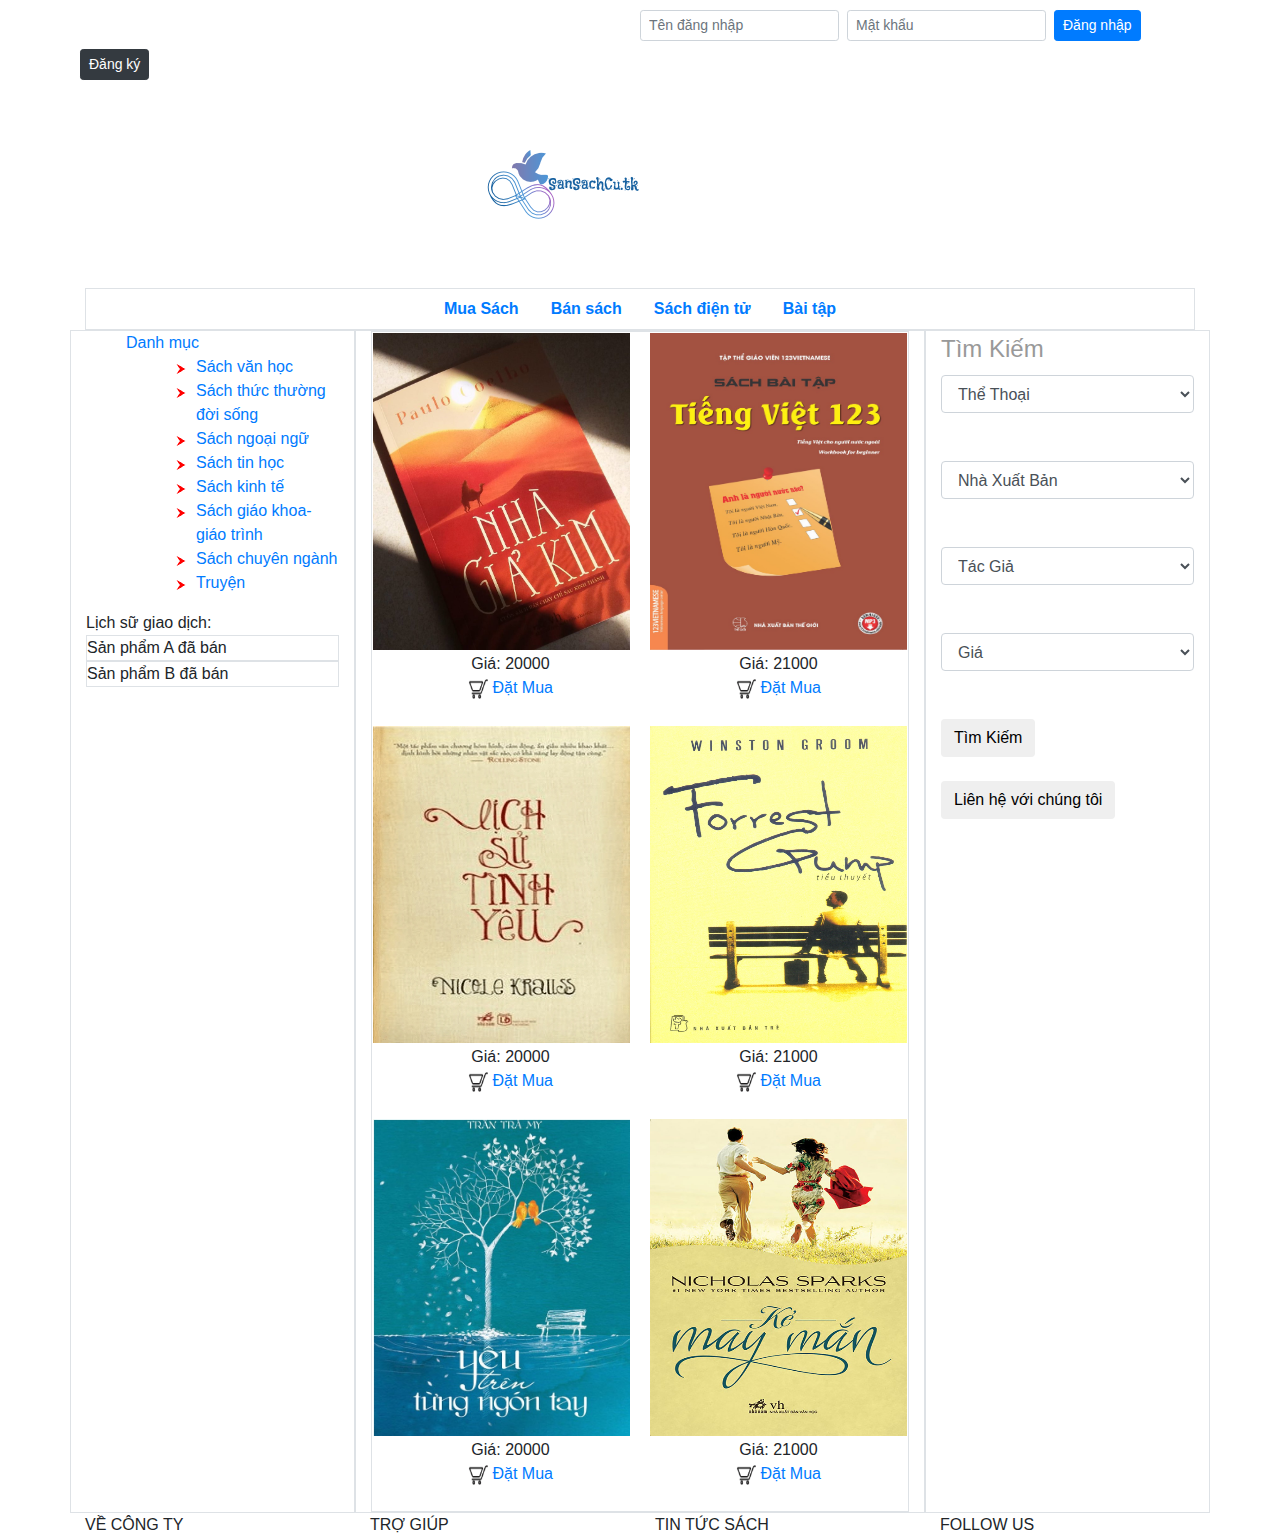
<file: TMDT/index.html>
<!doctype html>
<html><!-- InstanceBegin template="/Templates/index.dwt" codeOutsideHTMLIsLocked="false" -->
<head>
<meta charset="utf-8">
<!-- InstanceBeginEditable name="title" -->
<title>Mua sách - SanSachCu.tk</title>
<!-- InstanceEndEditable -->
<!-- incluce Bootrap -->
<link rel="stylesheet" href="https://maxcdn.bootstrapcdn.com/bootstrap/4.0.0/css/bootstrap.min.css" integrity="sha384-Gn5384xqQ1aoWXA+058RXPxPg6fy4IWvTNh0E263XmFcJlSAwiGgFAW/dAiS6JXm" crossorigin="anonymous">
<script src="https://maxcdn.bootstrapcdn.com/bootstrap/4.0.0/js/bootstrap.min.js" integrity="sha384-JZR6Spejh4U02d8jOt6vLEHfe/JQGiRRSQQxSfFWpi1MquVdAyjUar5+76PVCmYl" crossorigin="anonymous"></script>
<script src="https://code.jquery.com/jquery-3.2.1.slim.min.js" integrity="sha384-KJ3o2DKtIkvYIK3UENzmM7KCkRr/rE9/Qpg6aAZGJwFDMVNA/GpGFF93hXpG5KkN" crossorigin="anonymous"></script>
<script src="https://cdnjs.cloudflare.com/ajax/libs/popper.js/1.12.9/umd/popper.min.js" integrity="sha384-ApNbgh9B+Y1QKtv3Rn7W3mgPxhU9K/ScQsAP7hUibX39j7fakFPskvXusvfa0b4Q" crossorigin="anonymous"></script>

<!-- incluce bootrap-->
<!--	mobile-->
<meta name="viewport" content="width=divice-width, inial-scale=1">
<!--	mobile-->

<link href="CSS/style.css" rel="stylesheet" type="text/css">
</head>
<body>
<div class="container">
  <div class="row" style="margin-top: 10px">
    <div class="col-sm-6 login"></div>
    <form class="form-inline">
      <input type="text" class="form-control mb-2 mr-sm-2 form-control-sm" id="username" placeholder="Tên đăng nhập">
      <div class="input-group mb-2 mr-sm-2">
        <input type="password" class="form-control form-control-sm" id="passwork" placeholder="Mật khẩu">
      </div>
      <button type="submit" class="btn btn-primary mb-2 btn-sm">Đăng nhập</button>
    </form>
    <form class="signup" action="Pages/DangKy.html" >
      <button style="margin-left: 10px;" type="submit" class="btn mb-2 btn-sm btn-dark">Đăng ký</button>
    </form>
  </div>
  <div class="row">
    <div class="col-4 justify-content-between"></div>
    <div class="col-4"><img src='images/logo.png' class="img-fluid" alt="Placeholder image"></div>
    <div class="col-4"> </div>
  </div>
  <ul class="nav justify-content-center font-weight-bold border">
    <li class="nav-item"> <a class="nav-link" href="index.html">Mua Sách</a> </li>
    <li class="nav-item"> <a class="nav-link" href="Pages/BanSach.html">Bán sách</a> </li>
    <li class="nav-item"> <a class="nav-link" href="Pages/SachDienTu.html">Sách điện tử</a> </li>
    <li class="nav-item"> <a class="nav-link" href="Pages/BaiTap.html">Bài tập</a> </li>
  </ul>
  <div class="row">
    <div class="col-3 border" >
      <div>
        <ul>
          <li><a href="#">Danh mục </a>
            <ul class="submenu">
              <li><a href="#"> Sách văn học</a></li>
              <li><a href="#"> Sách thức thường đời sống</a></li>
              <li><a href="#">Sách ngoại ngữ</a></li>
              <li><a href="#">Sách tin học</a></li>
              <li><a href="#">Sách kinh tế </a></li>
              <li><a href="#"> Sách giáo khoa- giáo trình</a></li>
              <li><a href="#"> Sách chuyên ngành</a></li>
              <li><a href="#">Truyện</a></li>
            </ul>
          </li>
        </ul>
	  </div>
		  <div class="submenu">
			  <lable>
			  Lịch sữ giao dịch:
			  </lable>
	  		<div class="border">
			  Sản phẩm A đã bán
			  </div>
			  <div class="border">
			  Sản phẩm B đã bán
			 </div>
			  
		  </div>
      
		
     
    </div>
	  
    <div class="col-6 border"><!-- InstanceBeginEditable name="Content" --><div class="main">
    <table class="border" >
	  		<tr>
				<td class="container_1">
					<img class="hinh" src="images/index/1.jpg" alt="Avarta">
					<div class="overlay">
						<div class="text" align="left">Nhà Giả Kim<br>Tác Giả: Paulo<br>NXB Văn Học<br>Năm: 2013
						</div>
					</div>
					
				</td>
				
				<td class="container_1">
					<img class="hinh" src="images/index/2.jpg" alt="Avarta">
					<div class="overlay">
						<div class="text" align="left">Tiếng Việt<br>Tác Giả: GV<br>NXB Văn Học<br>Năm: 2012
						
						</div>
					</div>
				</td>
	  		</tr>
	  		<tr>
	  			<td align="center">
	  				Giá: 20000<br><a href="#"><img src="images/index/buy.png" width="20" height="20"> Đặt Mua<br><br></a>
	  			</td>
	  			<td align="center">
	  				Giá: 21000<br><a href="#"><img src="images/index/buy.png" width="20" height="20"> Đặt Mua<br><br></a>
	  			</td>
	  		</tr>
	  		<tr>
				<td class="container_1">
					<img class="hinh" src="images/index/5.jpg" alt="Avarta">
					<div class="overlay">
						<div class="text" align="left">Nhà Giả Kim<br>Tác Giả: Paulo<br>NXB Văn Học<br>Năm: 2013
						</div>
					</div>
					
				</td>
				
				<td class="container_1">
					<img class="hinh" src="images/index/6.jpg" alt="Avarta">
					<div class="overlay">
						<div class="text" align="left">Tiếng Việt<br>Tác Giả: GV<br>NXB Văn Học<br>Năm: 2012
						
						</div>
					</div>
				</td>
	  		</tr>
	  		<tr>
	  			<td align="center">
	  				Giá: 20000<br><a href="#"><img src="images/index/buy.png" width="20" height="20"> Đặt Mua<br><br></a>
	  			</td>
	  			<td align="center">
	  				Giá: 21000<br><a href="#"><img src="images/index/buy.png" width="20" height="20"> Đặt Mua<br><br></a>
	  			</td>
	  		</tr>
	  		<tr>
				<td class="container_1">
					<img class="hinh" src="images/index/3.jpg" alt="Avarta">
					<div class="overlay">
						<div class="text" align="left">Nhà Giả Kim<br>Tác Giả: Paulo<br>NXB Văn Học<br>Năm: 2013
						</div>
					</div>
					
				</td>
				
				<td class="container_1">
					<img class="hinh" src="images/index/4.jpg" alt="Avarta">
					<div class="overlay">
						<div class="text" align="left">Tiếng Việt<br>Tác Giả: GV<br>NXB Văn Học<br>Năm: 2012
						
						</div>
					</div>
				</td>
	  		</tr>
	  		<tr>
	  			<td align="center">
	  				Giá: 20000<br><a href="#"><img src="images/index/buy.png" width="20" height="20"> Đặt Mua<br><br></a>
	  			</td>
	  			<td align="center">
	  				Giá: 21000<br><a href="#"><img src="images/index/buy.png" width="20" height="20"> Đặt Mua<br><br></a>
	  			</td>
	  		</tr>
	  	</table>
	  	</div><!-- InstanceEndEditable --></div>
    <div class="col-3 border">
    <fieldset style="border:thin;color:#999">
<legend>Tìm Kiếm</legend>
    <select class="form-control">
  <option class="" value="volvo">Thể Thoại</option>
  <option value="saab">ngôn tình</option>
  <option value="mercedes">AA</option>
  <option value="audi">BBB</option>
</select>
</br>
</br>
 <select class="form-control">
  <option value="volvo">Nhà Xuất Bản</option>
  <option value="saab"> tiki</option>
  <option value="mercedes">lazada</option>
  <option value="audi">tgdd</option>
</select>
</br>
</br>
 <select class="form-control">
  <option value="volvo">Tác Giả</option>
  <option value="saab"> bill gates</option>
  <option value="mercedes">ronadol</option>
  <option value="audi">messi</option>
</select>
</br>
</br>
 <select class="form-control">
  <option value="volvo">Giá</option>
  <option value="saab">100.000-500.000</option>
  <option value="mercedes">500.000-1.000.000</option>
  <option value="audi">1.500.000</option>
</select>
</br>
</br>
    <button class="btn">
    Tìm Kiếm
    </button>
    </br>
	</br>
    </fieldset>
        <button class="btn">
				Liên hệ với chúng tôi
    </button>
    </div>
  </div>
  <div class="row">
	  <div class="col-lg-3">VỀ CÔNG TY</div>
	  <div class="col-lg-3">TRỢ GIÚP</div>
	  <div class="col-lg-3">TIN TỨC SÁCH</div>
	  <div class="col-lg-3">FOLLOW US</div>
  </div>
</div>
</body>
<!-- InstanceEnd --></html>
</file>
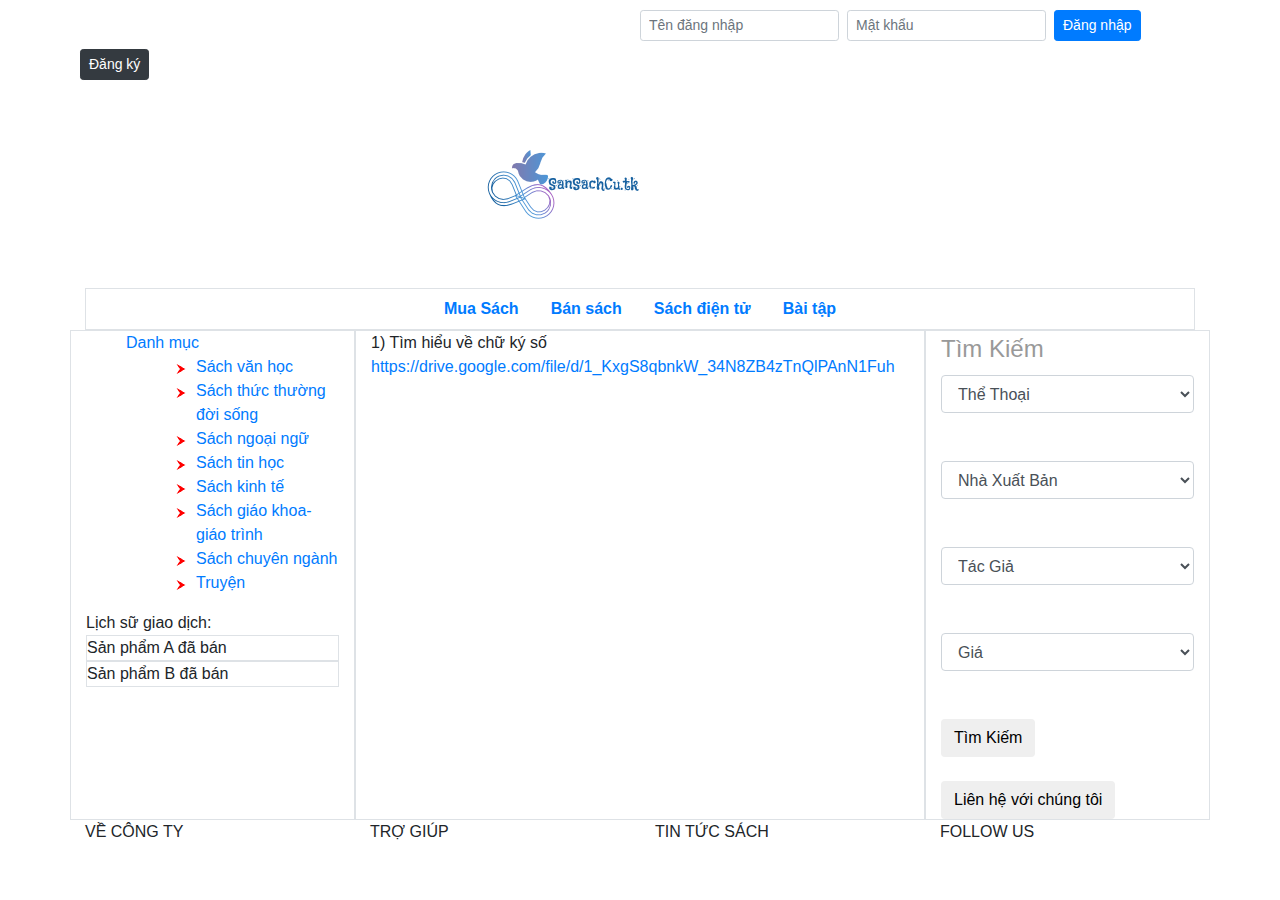
<file: TMDT/Pages/BaiTap.html>
<!doctype html>
<html><!-- InstanceBegin template="/Templates/index.dwt" codeOutsideHTMLIsLocked="false" -->
<head>
<meta charset="utf-8">
<!-- InstanceBeginEditable name="title" -->
<title>Bài tập</title>
<!-- InstanceEndEditable -->
<!-- incluce Bootrap -->
<link rel="stylesheet" href="https://maxcdn.bootstrapcdn.com/bootstrap/4.0.0/css/bootstrap.min.css" integrity="sha384-Gn5384xqQ1aoWXA+058RXPxPg6fy4IWvTNh0E263XmFcJlSAwiGgFAW/dAiS6JXm" crossorigin="anonymous">
<script src="https://maxcdn.bootstrapcdn.com/bootstrap/4.0.0/js/bootstrap.min.js" integrity="sha384-JZR6Spejh4U02d8jOt6vLEHfe/JQGiRRSQQxSfFWpi1MquVdAyjUar5+76PVCmYl" crossorigin="anonymous"></script>
<script src="https://code.jquery.com/jquery-3.2.1.slim.min.js" integrity="sha384-KJ3o2DKtIkvYIK3UENzmM7KCkRr/rE9/Qpg6aAZGJwFDMVNA/GpGFF93hXpG5KkN" crossorigin="anonymous"></script>
<script src="https://cdnjs.cloudflare.com/ajax/libs/popper.js/1.12.9/umd/popper.min.js" integrity="sha384-ApNbgh9B+Y1QKtv3Rn7W3mgPxhU9K/ScQsAP7hUibX39j7fakFPskvXusvfa0b4Q" crossorigin="anonymous"></script>

<!-- incluce bootrap-->
<!--	mobile-->
<meta name="viewport" content="width=divice-width, inial-scale=1">
<!--	mobile-->

<link href="../CSS/style.css" rel="stylesheet" type="text/css">
</head>
<body>
<div class="container">
  <div class="row" style="margin-top: 10px">
    <div class="col-sm-6 login"></div>
    <form class="form-inline">
      <input type="text" class="form-control mb-2 mr-sm-2 form-control-sm" id="username" placeholder="Tên đăng nhập">
      <div class="input-group mb-2 mr-sm-2">
        <input type="password" class="form-control form-control-sm" id="passwork" placeholder="Mật khẩu">
      </div>
      <button type="submit" class="btn btn-primary mb-2 btn-sm">Đăng nhập</button>
    </form>
    <form class="signup" action="DangKy.html" >
      <button style="margin-left: 10px;" type="submit" class="btn mb-2 btn-sm btn-dark">Đăng ký</button>
    </form>
  </div>
  <div class="row">
    <div class="col-4 justify-content-between"></div>
    <div class="col-4"><img src='../images/logo.png' class="img-fluid" alt="Placeholder image"></div>
    <div class="col-4"> </div>
  </div>
  <ul class="nav justify-content-center font-weight-bold border">
    <li class="nav-item"> <a class="nav-link" href="../index.html">Mua Sách</a> </li>
    <li class="nav-item"> <a class="nav-link" href="BanSach.html">Bán sách</a> </li>
    <li class="nav-item"> <a class="nav-link" href="SachDienTu.html">Sách điện tử</a> </li>
    <li class="nav-item"> <a class="nav-link" href="BaiTap.html">Bài tập</a> </li>
  </ul>
  <div class="row">
    <div class="col-3 border" >
      <div>
        <ul>
          <li><a href="#">Danh mục </a>
            <ul class="submenu">
              <li><a href="#"> Sách văn học</a></li>
              <li><a href="#"> Sách thức thường đời sống</a></li>
              <li><a href="#">Sách ngoại ngữ</a></li>
              <li><a href="#">Sách tin học</a></li>
              <li><a href="#">Sách kinh tế </a></li>
              <li><a href="#"> Sách giáo khoa- giáo trình</a></li>
              <li><a href="#"> Sách chuyên ngành</a></li>
              <li><a href="#">Truyện</a></li>
            </ul>
          </li>
        </ul>
	  </div>
		  <div class="submenu">
			  <lable>
			  Lịch sữ giao dịch:
			  </lable>
	  		<div class="border">
			  Sản phẩm A đã bán
			  </div>
			  <div class="border">
			  Sản phẩm B đã bán
			 </div>
			  
		  </div>
      
		
     
    </div>
	  
    <div class="col-6 border"><!-- InstanceBeginEditable name="Content" -->
    1) Tìm hiểu về chữ ký số
    <a href="https://drive.google.com/file/d/1_KxgS8qbnkW_34N8ZB4zTnQlPAnN1Fuh">https://drive.google.com/file/d/1_KxgS8qbnkW_34N8ZB4zTnQlPAnN1Fuh</a>
    
    
    <!-- InstanceEndEditable --></div>
    <div class="col-3 border">
    <fieldset style="border:thin;color:#999">
<legend>Tìm Kiếm</legend>
    <select class="form-control">
  <option class="" value="volvo">Thể Thoại</option>
  <option value="saab">ngôn tình</option>
  <option value="mercedes">AA</option>
  <option value="audi">BBB</option>
</select>
</br>
</br>
 <select class="form-control">
  <option value="volvo">Nhà Xuất Bản</option>
  <option value="saab"> tiki</option>
  <option value="mercedes">lazada</option>
  <option value="audi">tgdd</option>
</select>
</br>
</br>
 <select class="form-control">
  <option value="volvo">Tác Giả</option>
  <option value="saab"> bill gates</option>
  <option value="mercedes">ronadol</option>
  <option value="audi">messi</option>
</select>
</br>
</br>
 <select class="form-control">
  <option value="volvo">Giá</option>
  <option value="saab">100.000-500.000</option>
  <option value="mercedes">500.000-1.000.000</option>
  <option value="audi">1.500.000</option>
</select>
</br>
</br>
    <button class="btn">
    Tìm Kiếm
    </button>
    </br>
	</br>
    </fieldset>
        <button class="btn">
				Liên hệ với chúng tôi
    </button>
    </div>
  </div>
  <div class="row">
	  <div class="col-lg-3">VỀ CÔNG TY</div>
	  <div class="col-lg-3">TRỢ GIÚP</div>
	  <div class="col-lg-3">TIN TỨC SÁCH</div>
	  <div class="col-lg-3">FOLLOW US</div>
  </div>
</div>
</body>
<!-- InstanceEnd --></html>
</file>
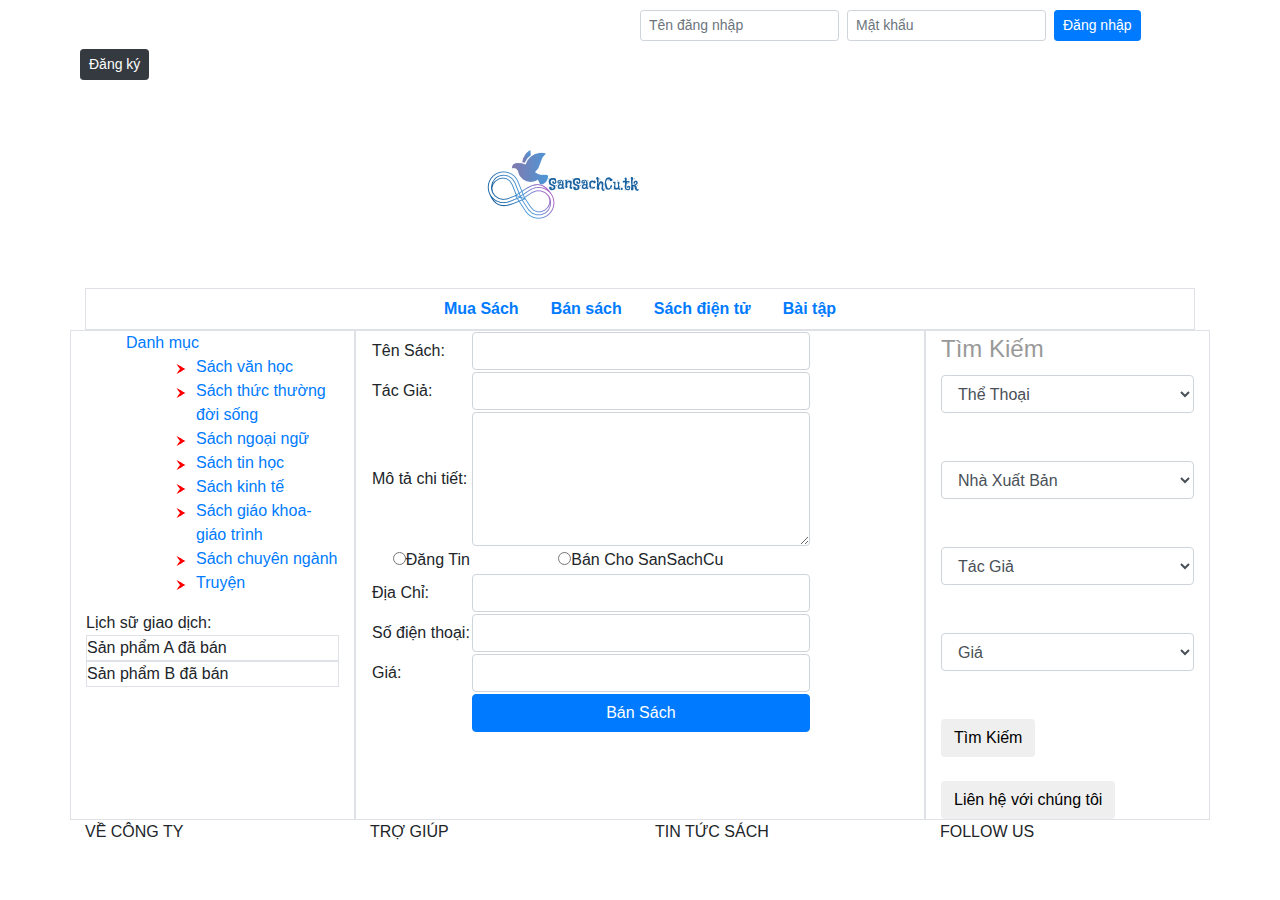
<file: TMDT/Pages/BanSach.html>
<!doctype html>
<html><!-- InstanceBegin template="/Templates/index.dwt" codeOutsideHTMLIsLocked="false" -->
<head>
<meta charset="utf-8">
<!-- InstanceBeginEditable name="title" -->
<title>SanSachCu.tk</title>
<!-- InstanceEndEditable -->
<!-- incluce Bootrap -->
<link rel="stylesheet" href="https://maxcdn.bootstrapcdn.com/bootstrap/4.0.0/css/bootstrap.min.css" integrity="sha384-Gn5384xqQ1aoWXA+058RXPxPg6fy4IWvTNh0E263XmFcJlSAwiGgFAW/dAiS6JXm" crossorigin="anonymous">
<script src="https://maxcdn.bootstrapcdn.com/bootstrap/4.0.0/js/bootstrap.min.js" integrity="sha384-JZR6Spejh4U02d8jOt6vLEHfe/JQGiRRSQQxSfFWpi1MquVdAyjUar5+76PVCmYl" crossorigin="anonymous"></script>
<script src="https://code.jquery.com/jquery-3.2.1.slim.min.js" integrity="sha384-KJ3o2DKtIkvYIK3UENzmM7KCkRr/rE9/Qpg6aAZGJwFDMVNA/GpGFF93hXpG5KkN" crossorigin="anonymous"></script>
<script src="https://cdnjs.cloudflare.com/ajax/libs/popper.js/1.12.9/umd/popper.min.js" integrity="sha384-ApNbgh9B+Y1QKtv3Rn7W3mgPxhU9K/ScQsAP7hUibX39j7fakFPskvXusvfa0b4Q" crossorigin="anonymous"></script>

<!-- incluce bootrap-->
<!--	mobile-->
<meta name="viewport" content="width=divice-width, inial-scale=1">
<!--	mobile-->

<link href="../CSS/style.css" rel="stylesheet" type="text/css">
</head>
<body>
<div class="container">
  <div class="row" style="margin-top: 10px">
    <div class="col-sm-6 login"></div>
    <form class="form-inline">
      <input type="text" class="form-control mb-2 mr-sm-2 form-control-sm" id="username" placeholder="Tên đăng nhập">
      <div class="input-group mb-2 mr-sm-2">
        <input type="password" class="form-control form-control-sm" id="passwork" placeholder="Mật khẩu">
      </div>
      <button type="submit" class="btn btn-primary mb-2 btn-sm">Đăng nhập</button>
    </form>
    <form class="signup" action="DangKy.html" >
      <button style="margin-left: 10px;" type="submit" class="btn mb-2 btn-sm btn-dark">Đăng ký</button>
    </form>
  </div>
  <div class="row">
    <div class="col-4 justify-content-between"></div>
    <div class="col-4"><img src='../images/logo.png' class="img-fluid" alt="Placeholder image"></div>
    <div class="col-4"> </div>
  </div>
  <ul class="nav justify-content-center font-weight-bold border">
    <li class="nav-item"> <a class="nav-link" href="../index.html">Mua Sách</a> </li>
    <li class="nav-item"> <a class="nav-link" href="BanSach.html">Bán sách</a> </li>
    <li class="nav-item"> <a class="nav-link" href="SachDienTu.html">Sách điện tử</a> </li>
    <li class="nav-item"> <a class="nav-link" href="BaiTap.html">Bài tập</a> </li>
  </ul>
  <div class="row">
    <div class="col-3 border" >
      <div>
        <ul>
          <li><a href="#">Danh mục </a>
            <ul class="submenu">
              <li><a href="#"> Sách văn học</a></li>
              <li><a href="#"> Sách thức thường đời sống</a></li>
              <li><a href="#">Sách ngoại ngữ</a></li>
              <li><a href="#">Sách tin học</a></li>
              <li><a href="#">Sách kinh tế </a></li>
              <li><a href="#"> Sách giáo khoa- giáo trình</a></li>
              <li><a href="#"> Sách chuyên ngành</a></li>
              <li><a href="#">Truyện</a></li>
            </ul>
          </li>
        </ul>
	  </div>
		  <div class="submenu">
			  <lable>
			  Lịch sữ giao dịch:
			  </lable>
	  		<div class="border">
			  Sản phẩm A đã bán
			  </div>
			  <div class="border">
			  Sản phẩm B đã bán
			 </div>
			  
		  </div>
      
		
     
    </div>
	  
    <div class="col-6 border"><!-- InstanceBeginEditable name="Content" -->
    <form method="get">        
           <table >
           			<tr>
                    	<td>Tên Sách: </td>
                        <td><input class="form-control" type="text" size="30"/></td>
                    </tr>
                    <tr>
                    	<td>Tác Giả: </td>
                        <td><input class="form-control" type="text" size="30"/></td>
                    </tr>
                     <tr>
                    	<td>Mô tả chi tiết: </td>
                        <td><textarea class="form-control" cols="32" rows="5" wrap="off" ></textarea></td>
                    </tr>
                    
                    <tr>
                    	
                        <td align="right">
                        	<input  type="radio" >Đăng Tin
                        		
                        	
                        </td><td align="center">
                        		<input type="radio" >Bán Cho SanSachCu
                        		</td>
                    </tr>
                    <tr>
                    	<td>Địa Chỉ: </td>
                        <td><input class="form-control" type="text" size="30"/></td>
                    </tr>
                     <tr>
                    	<td>Số điện thoại: </td>
                        <td><input class="form-control" type="text" size="30"/></td>
                    </tr>
                     <tr>
                    	<td>Giá: </td>
                        <td><input class="form-control" type="text" size="30"/></td>
                    </tr>
                     <tr>
                    	<td></td>
                        <td align="center"><input class="btn btn-block btn-primary" type="submit" value="Bán Sách" /></td>
                    </tr>
           </table>
           </form>
    <!-- InstanceEndEditable --></div>
    <div class="col-3 border">
    <fieldset style="border:thin;color:#999">
<legend>Tìm Kiếm</legend>
    <select class="form-control">
  <option class="" value="volvo">Thể Thoại</option>
  <option value="saab">ngôn tình</option>
  <option value="mercedes">AA</option>
  <option value="audi">BBB</option>
</select>
</br>
</br>
 <select class="form-control">
  <option value="volvo">Nhà Xuất Bản</option>
  <option value="saab"> tiki</option>
  <option value="mercedes">lazada</option>
  <option value="audi">tgdd</option>
</select>
</br>
</br>
 <select class="form-control">
  <option value="volvo">Tác Giả</option>
  <option value="saab"> bill gates</option>
  <option value="mercedes">ronadol</option>
  <option value="audi">messi</option>
</select>
</br>
</br>
 <select class="form-control">
  <option value="volvo">Giá</option>
  <option value="saab">100.000-500.000</option>
  <option value="mercedes">500.000-1.000.000</option>
  <option value="audi">1.500.000</option>
</select>
</br>
</br>
    <button class="btn">
    Tìm Kiếm
    </button>
    </br>
	</br>
    </fieldset>
        <button class="btn">
				Liên hệ với chúng tôi
    </button>
    </div>
  </div>
  <div class="row">
	  <div class="col-lg-3">VỀ CÔNG TY</div>
	  <div class="col-lg-3">TRỢ GIÚP</div>
	  <div class="col-lg-3">TIN TỨC SÁCH</div>
	  <div class="col-lg-3">FOLLOW US</div>
  </div>
</div>
</body>
<!-- InstanceEnd --></html>
</file>
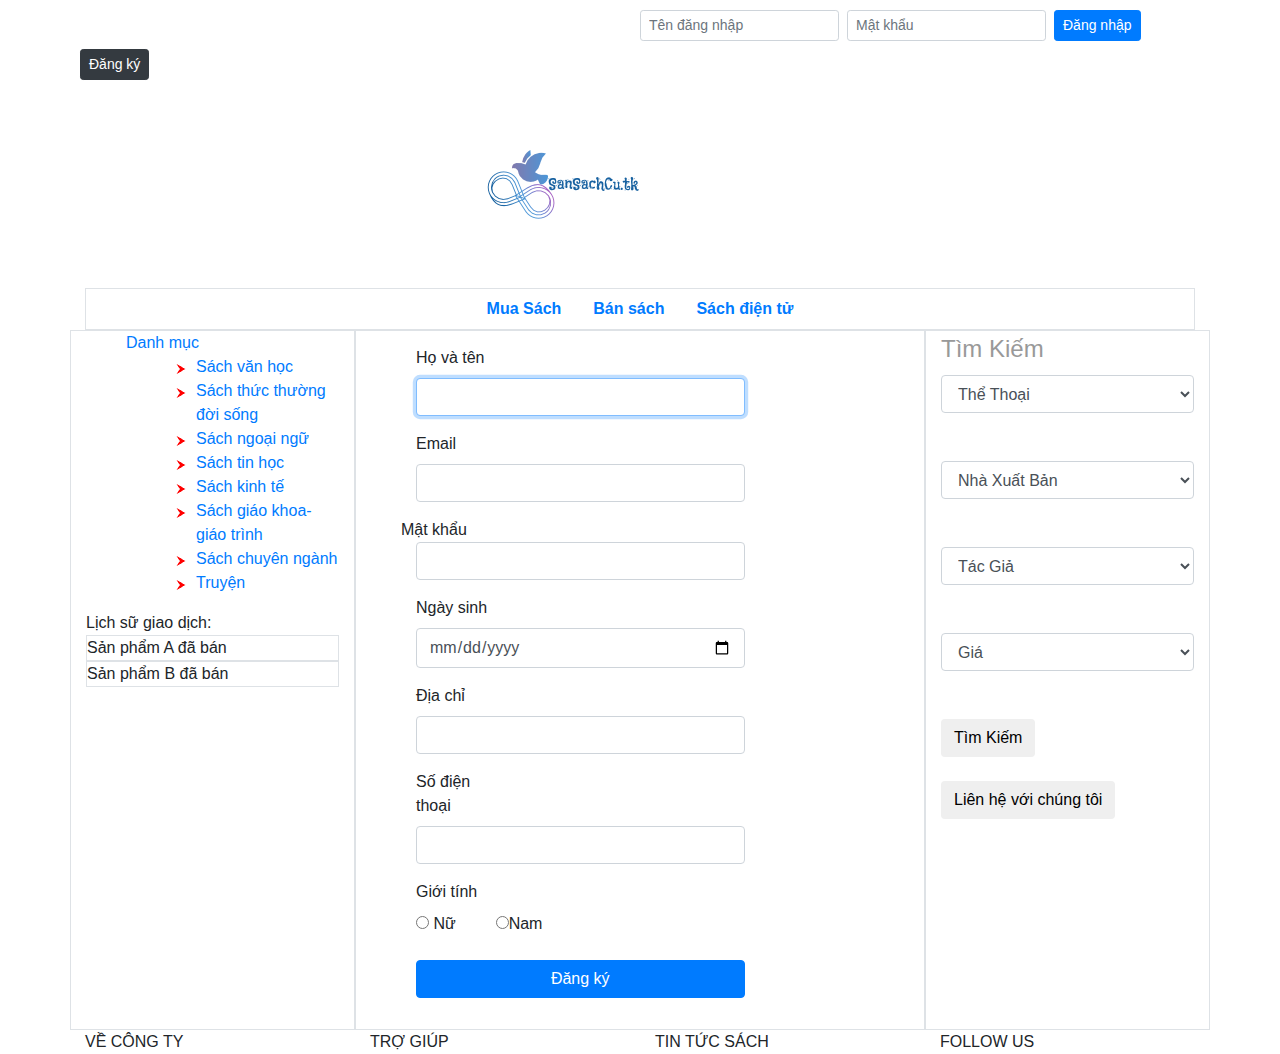
<file: TMDT/Pages/DangKy.html>
<!doctype html>
<html><!-- InstanceBegin template="/Templates/index.dwt" codeOutsideHTMLIsLocked="false" -->
<head>
<meta charset="utf-8">
<!-- InstanceBeginEditable name="title" -->
<title>SanSachCu.tk</title>
<!-- InstanceEndEditable -->
<!-- incluce Bootrap -->
<link rel="stylesheet" href="https://maxcdn.bootstrapcdn.com/bootstrap/4.0.0/css/bootstrap.min.css" integrity="sha384-Gn5384xqQ1aoWXA+058RXPxPg6fy4IWvTNh0E263XmFcJlSAwiGgFAW/dAiS6JXm" crossorigin="anonymous">
<script src="https://maxcdn.bootstrapcdn.com/bootstrap/4.0.0/js/bootstrap.min.js" integrity="sha384-JZR6Spejh4U02d8jOt6vLEHfe/JQGiRRSQQxSfFWpi1MquVdAyjUar5+76PVCmYl" crossorigin="anonymous"></script>
<script src="https://code.jquery.com/jquery-3.2.1.slim.min.js" integrity="sha384-KJ3o2DKtIkvYIK3UENzmM7KCkRr/rE9/Qpg6aAZGJwFDMVNA/GpGFF93hXpG5KkN" crossorigin="anonymous"></script>
<script src="https://cdnjs.cloudflare.com/ajax/libs/popper.js/1.12.9/umd/popper.min.js" integrity="sha384-ApNbgh9B+Y1QKtv3Rn7W3mgPxhU9K/ScQsAP7hUibX39j7fakFPskvXusvfa0b4Q" crossorigin="anonymous"></script>

<!-- incluce bootrap-->
<!--	mobile-->
<meta name="viewport" content="width=divice-width, inial-scale=1">
<!--	mobile-->

<link href="../CSS/style.css" rel="stylesheet" type="text/css">
</head>
<body>
<div class="container">
  <div class="row" style="margin-top: 10px">
    <div class="col-sm-6 login"></div>
    <form class="form-inline">
      <input type="text" class="form-control mb-2 mr-sm-2 form-control-sm" id="username" placeholder="Tên đăng nhập">
      <div class="input-group mb-2 mr-sm-2">
        <input type="password" class="form-control form-control-sm" id="passwork" placeholder="Mật khẩu">
      </div>
      <button type="submit" class="btn btn-primary mb-2 btn-sm">Đăng nhập</button>
    </form>
    <form class="signup" action="DangKy.html" >
      <button style="margin-left: 10px;" type="submit" class="btn mb-2 btn-sm btn-dark">Đăng ký</button>
    </form>
  </div>
  <div class="row">
    <div class="col-4 justify-content-between"></div>
    <div class="col-4"><img src='../images/logo.png' class="img-fluid" alt="Placeholder image"></div>
    <div class="col-4"> </div>
  </div>
  <ul class="nav justify-content-center font-weight-bold border">
    <li class="nav-item"> <a class="nav-link" href="../index.html">Mua Sách</a> </li>
    <li class="nav-item"> <a class="nav-link" href="BanSach.html">Bán sách</a> </li>
    <li class="nav-item"> <a class="nav-link" href="SachDienTu.html">Sách điện tử</a> </li>
  </ul>
  <div class="row">
    <div class="col-3 border" >
      <div>
        <ul>
          <li><a href="#">Danh mục </a>
            <ul class="submenu">
              <li><a href="#"> Sách văn học</a></li>
              <li><a href="#"> Sách thức thường đời sống</a></li>
              <li><a href="#">Sách ngoại ngữ</a></li>
              <li><a href="#">Sách tin học</a></li>
              <li><a href="#">Sách kinh tế </a></li>
              <li><a href="#"> Sách giáo khoa- giáo trình</a></li>
              <li><a href="#"> Sách chuyên ngành</a></li>
              <li><a href="#">Truyện</a></li>
            </ul>
          </li>
        </ul>
	  </div>
		  <div class="submenu">
			  <lable>
			  Lịch sữ giao dịch:
			  </lable>
	  		<div class="border">
			  Sản phẩm A đã bán
			  </div>
			  <div class="border">
			  Sản phẩm B đã bán
			 </div>
			  
		  </div>
      
		
     
    </div>
	  
    <div class="col-6 border"><!-- InstanceBeginEditable name="Content" -->
    <div class="container">
            <form class="form-horizontal" role="form">
                
                <div class="form-group">
                    <label for="firstName" class="col-sm-3 control-label">Họ và tên</label>
                    <div class="col-sm-9">
                      <input type="text" id="firstName" placeholder="" class="form-control" autofocus>
                        
                    </div>
                </div>
                <div class="form-group">
                    <label for="email" class="col-sm-3 control-label">Email</label>
                    <div class="col-sm-9">
                      <input type="email" id="email" placeholder="" class="form-control">
                    </div>
                </div>
                <div class="form-group">Mật khẩu<br>
                  <div class="col-sm-9">
                      <input type="password" id="password" placeholder="" class="form-control">
                  </div>
              </div>
                <div class="form-group">
                  <label for="birthDate" class="col-sm-3 control-label">Ngày sinh</label>
                  <div class="col-sm-9">
                        <input type="date" id="birthDate" class="form-control">
                  </div>
              </div>
				
                <div class="form-group">
                    <label for="address" class="col-sm-3 control-label">Địa chỉ</label>
                    <div class="col-sm-9">
                      <input type="text" class="form-control" >
                    </div>
                </div>
				<div class="form-group">
                    <label for="phonenumber" class="col-sm-3 control-label">Số điện thoại</label>
                    <div class="col-sm-9">
                      <input type="text" class="form-control" >
                    </div>
                </div>
				<!-- /.form-group -->
                <div class="form-group">
                    <label class="control-label col-sm-3">Giới tính</label>
                    <div class="col-sm-6">
                        <div class="row">
                            <div class="col-sm-4">
                                <label class="radio-inline">
                                  <input type="radio" id="femaleRadio" value="Female"> Nữ
                                </label>
                            </div>
                            <div class="col-sm-4">
                                <label class="radio-inline">
                                  <input type="radio" id="maleRadio" value="Male">Nam
                                </label>
                            </div>
                            
                        </div>
                    </div>
                </div> 
                <div class="form-group">
                    <div class="col-sm-9 col-sm-offset-3">
                      <button type="submit" class="btn btn-primary btn-block">Đăng ký</button>
                    </div>
                </div>
            </form> <!-- /form -->
        </div>
    <!-- InstanceEndEditable --></div>
    <div class="col-3 border">
    <fieldset style="border:thin;color:#999">
<legend>Tìm Kiếm</legend>
    <select class="form-control">
  <option class="" value="volvo">Thể Thoại</option>
  <option value="saab">ngôn tình</option>
  <option value="mercedes">AA</option>
  <option value="audi">BBB</option>
</select>
</br>
</br>
 <select class="form-control">
  <option value="volvo">Nhà Xuất Bản</option>
  <option value="saab"> tiki</option>
  <option value="mercedes">lazada</option>
  <option value="audi">tgdd</option>
</select>
</br>
</br>
 <select class="form-control">
  <option value="volvo">Tác Giả</option>
  <option value="saab"> bill gates</option>
  <option value="mercedes">ronadol</option>
  <option value="audi">messi</option>
</select>
</br>
</br>
 <select class="form-control">
  <option value="volvo">Giá</option>
  <option value="saab">100.000-500.000</option>
  <option value="mercedes">500.000-1.000.000</option>
  <option value="audi">1.500.000</option>
</select>
</br>
</br>
    <button class="btn">
    Tìm Kiếm
    </button>
    </br>
	</br>
    </fieldset>
        <button class="btn">
				Liên hệ với chúng tôi
    </button>
    </div>
  </div>
  <div class="row">
	  <div class="col-lg-3">VỀ CÔNG TY</div>
	  <div class="col-lg-3">TRỢ GIÚP</div>
	  <div class="col-lg-3">TIN TỨC SÁCH</div>
	  <div class="col-lg-3">FOLLOW US</div>
  </div>
</div>
</body>
<!-- InstanceEnd --></html>
</file>
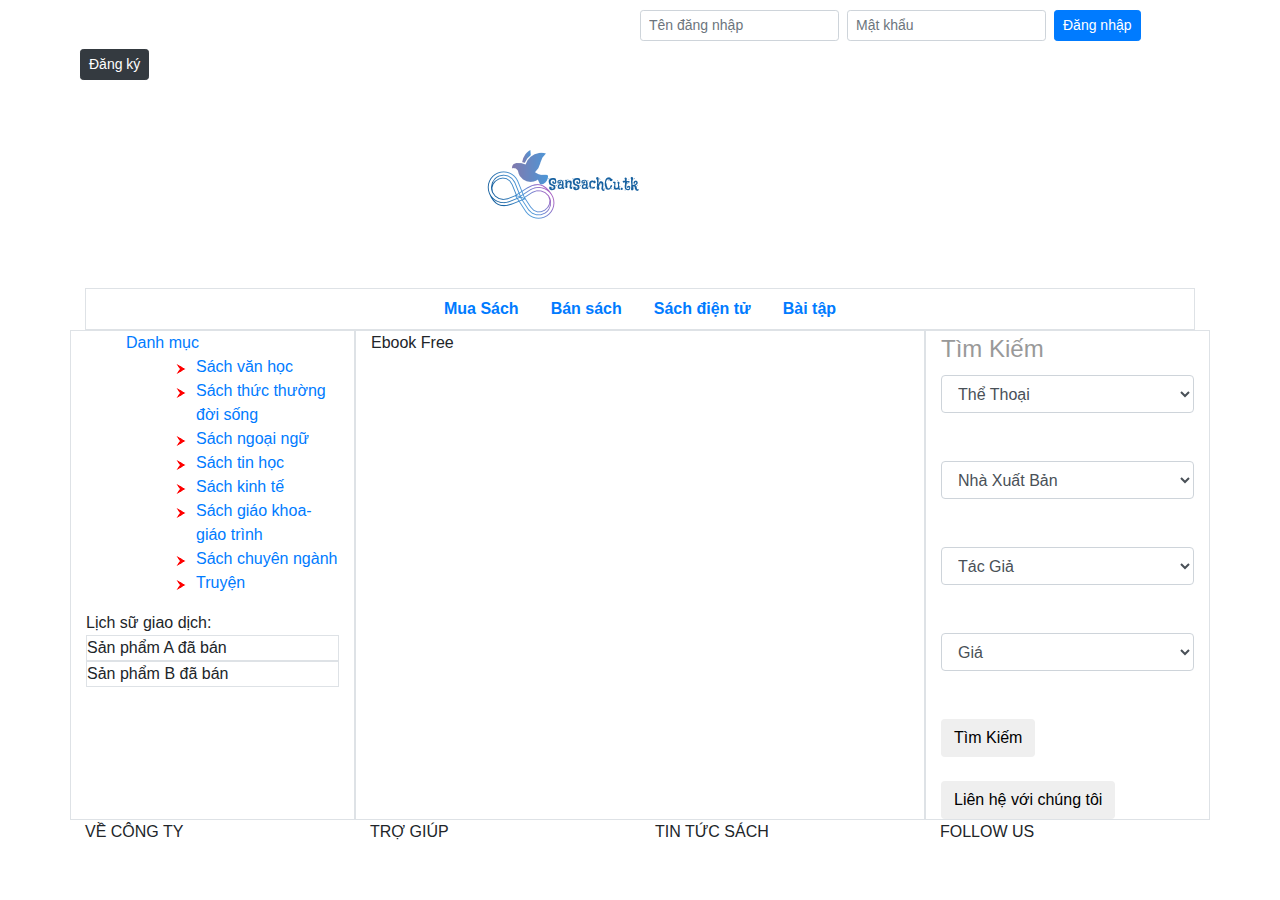
<file: TMDT/Pages/SachDienTu.html>
<!doctype html>
<html><!-- InstanceBegin template="/Templates/index.dwt" codeOutsideHTMLIsLocked="false" -->
<head>
<meta charset="utf-8">
<!-- InstanceBeginEditable name="title" -->
<title>Sách điện tử miễn phí - SanSachCu.tk</title>
<!-- InstanceEndEditable -->
<!-- incluce Bootrap -->
<link rel="stylesheet" href="https://maxcdn.bootstrapcdn.com/bootstrap/4.0.0/css/bootstrap.min.css" integrity="sha384-Gn5384xqQ1aoWXA+058RXPxPg6fy4IWvTNh0E263XmFcJlSAwiGgFAW/dAiS6JXm" crossorigin="anonymous">
<script src="https://maxcdn.bootstrapcdn.com/bootstrap/4.0.0/js/bootstrap.min.js" integrity="sha384-JZR6Spejh4U02d8jOt6vLEHfe/JQGiRRSQQxSfFWpi1MquVdAyjUar5+76PVCmYl" crossorigin="anonymous"></script>
<script src="https://code.jquery.com/jquery-3.2.1.slim.min.js" integrity="sha384-KJ3o2DKtIkvYIK3UENzmM7KCkRr/rE9/Qpg6aAZGJwFDMVNA/GpGFF93hXpG5KkN" crossorigin="anonymous"></script>
<script src="https://cdnjs.cloudflare.com/ajax/libs/popper.js/1.12.9/umd/popper.min.js" integrity="sha384-ApNbgh9B+Y1QKtv3Rn7W3mgPxhU9K/ScQsAP7hUibX39j7fakFPskvXusvfa0b4Q" crossorigin="anonymous"></script>

<!-- incluce bootrap-->
<!--	mobile-->
<meta name="viewport" content="width=divice-width, inial-scale=1">
<!--	mobile-->

<link href="../CSS/style.css" rel="stylesheet" type="text/css">
</head>
<body>
<div class="container">
  <div class="row" style="margin-top: 10px">
    <div class="col-sm-6 login"></div>
    <form class="form-inline">
      <input type="text" class="form-control mb-2 mr-sm-2 form-control-sm" id="username" placeholder="Tên đăng nhập">
      <div class="input-group mb-2 mr-sm-2">
        <input type="password" class="form-control form-control-sm" id="passwork" placeholder="Mật khẩu">
      </div>
      <button type="submit" class="btn btn-primary mb-2 btn-sm">Đăng nhập</button>
    </form>
    <form class="signup" action="DangKy.html" >
      <button style="margin-left: 10px;" type="submit" class="btn mb-2 btn-sm btn-dark">Đăng ký</button>
    </form>
  </div>
  <div class="row">
    <div class="col-4 justify-content-between"></div>
    <div class="col-4"><img src='../images/logo.png' class="img-fluid" alt="Placeholder image"></div>
    <div class="col-4"> </div>
  </div>
  <ul class="nav justify-content-center font-weight-bold border">
    <li class="nav-item"> <a class="nav-link" href="../index.html">Mua Sách</a> </li>
    <li class="nav-item"> <a class="nav-link" href="BanSach.html">Bán sách</a> </li>
    <li class="nav-item"> <a class="nav-link" href="SachDienTu.html">Sách điện tử</a> </li>
    <li class="nav-item"> <a class="nav-link" href="BaiTap.html">Bài tập</a> </li>
  </ul>
  <div class="row">
    <div class="col-3 border" >
      <div>
        <ul>
          <li><a href="#">Danh mục </a>
            <ul class="submenu">
              <li><a href="#"> Sách văn học</a></li>
              <li><a href="#"> Sách thức thường đời sống</a></li>
              <li><a href="#">Sách ngoại ngữ</a></li>
              <li><a href="#">Sách tin học</a></li>
              <li><a href="#">Sách kinh tế </a></li>
              <li><a href="#"> Sách giáo khoa- giáo trình</a></li>
              <li><a href="#"> Sách chuyên ngành</a></li>
              <li><a href="#">Truyện</a></li>
            </ul>
          </li>
        </ul>
	  </div>
		  <div class="submenu">
			  <lable>
			  Lịch sữ giao dịch:
			  </lable>
	  		<div class="border">
			  Sản phẩm A đã bán
			  </div>
			  <div class="border">
			  Sản phẩm B đã bán
			 </div>
			  
		  </div>
      
		
     
    </div>
	  
    <div class="col-6 border"><!-- InstanceBeginEditable name="Content" -->Ebook Free<!-- InstanceEndEditable --></div>
    <div class="col-3 border">
    <fieldset style="border:thin;color:#999">
<legend>Tìm Kiếm</legend>
    <select class="form-control">
  <option class="" value="volvo">Thể Thoại</option>
  <option value="saab">ngôn tình</option>
  <option value="mercedes">AA</option>
  <option value="audi">BBB</option>
</select>
</br>
</br>
 <select class="form-control">
  <option value="volvo">Nhà Xuất Bản</option>
  <option value="saab"> tiki</option>
  <option value="mercedes">lazada</option>
  <option value="audi">tgdd</option>
</select>
</br>
</br>
 <select class="form-control">
  <option value="volvo">Tác Giả</option>
  <option value="saab"> bill gates</option>
  <option value="mercedes">ronadol</option>
  <option value="audi">messi</option>
</select>
</br>
</br>
 <select class="form-control">
  <option value="volvo">Giá</option>
  <option value="saab">100.000-500.000</option>
  <option value="mercedes">500.000-1.000.000</option>
  <option value="audi">1.500.000</option>
</select>
</br>
</br>
    <button class="btn">
    Tìm Kiếm
    </button>
    </br>
	</br>
    </fieldset>
        <button class="btn">
				Liên hệ với chúng tôi
    </button>
    </div>
  </div>
  <div class="row">
	  <div class="col-lg-3">VỀ CÔNG TY</div>
	  <div class="col-lg-3">TRỢ GIÚP</div>
	  <div class="col-lg-3">TIN TỨC SÁCH</div>
	  <div class="col-lg-3">FOLLOW US</div>
  </div>
</div>
</body>
<!-- InstanceEnd --></html>
</file>
<file: TMDT/CSS/style.css>
body{
	
	
	max-width: 1200px;
	margin: 0 auto;
}
.login{
	padding-top: 10px;
}
/*menu left */
.submenu li{
	padding-left:30px;
	
	background:url(../images/template/arrow-33-xxl.png) no-repeat 10px 9px    ;
	}
ul{
list-style-type:none;	
}
.col-3{
	
}
.col-4{
	
}
.col-5{
	
}
#menuleft{
	padding-left:px;
	
}

/*Dangky.html*/


*[role="form"] {
    max-width: 530px;
    padding: 15px;
    margin: 0 auto;
    background-color: #fff;
    border-radius: 0.3em;
}

*[role="form"] h2 {
    margin-left: 5em;
    margin-bottom: 1em;
}
/*index - Minh Tri*/
}
.main {
  width: auto;
  text-align: center;
  margin: auto;
}
.container_1 {
  position: relative;
  width: 100%;
}
 
.hinh {
  display: block;
  width: 257px;
  height: 317px;
}
 
.overlay {
  position: absolute;
  top: 0;
  bottom: 0;
  left: 0;
  right: 0;
	margin:;
  height: 317px;
  width: 257px;
  opacity: 0;
  transition: .5s ease;
  background-color: #CCC8C8;
}
 
.container_1:hover .overlay {
  opacity: 1;
}
 
.text {
  color: black;
  font-size: 12px;
	margin: auto;
  position: absolute;
  top: 50%;
  left: 50%;
  transform: translate(-50%, -50%);
  -ms-transform: translate(50%, 50%);
}
</file>
